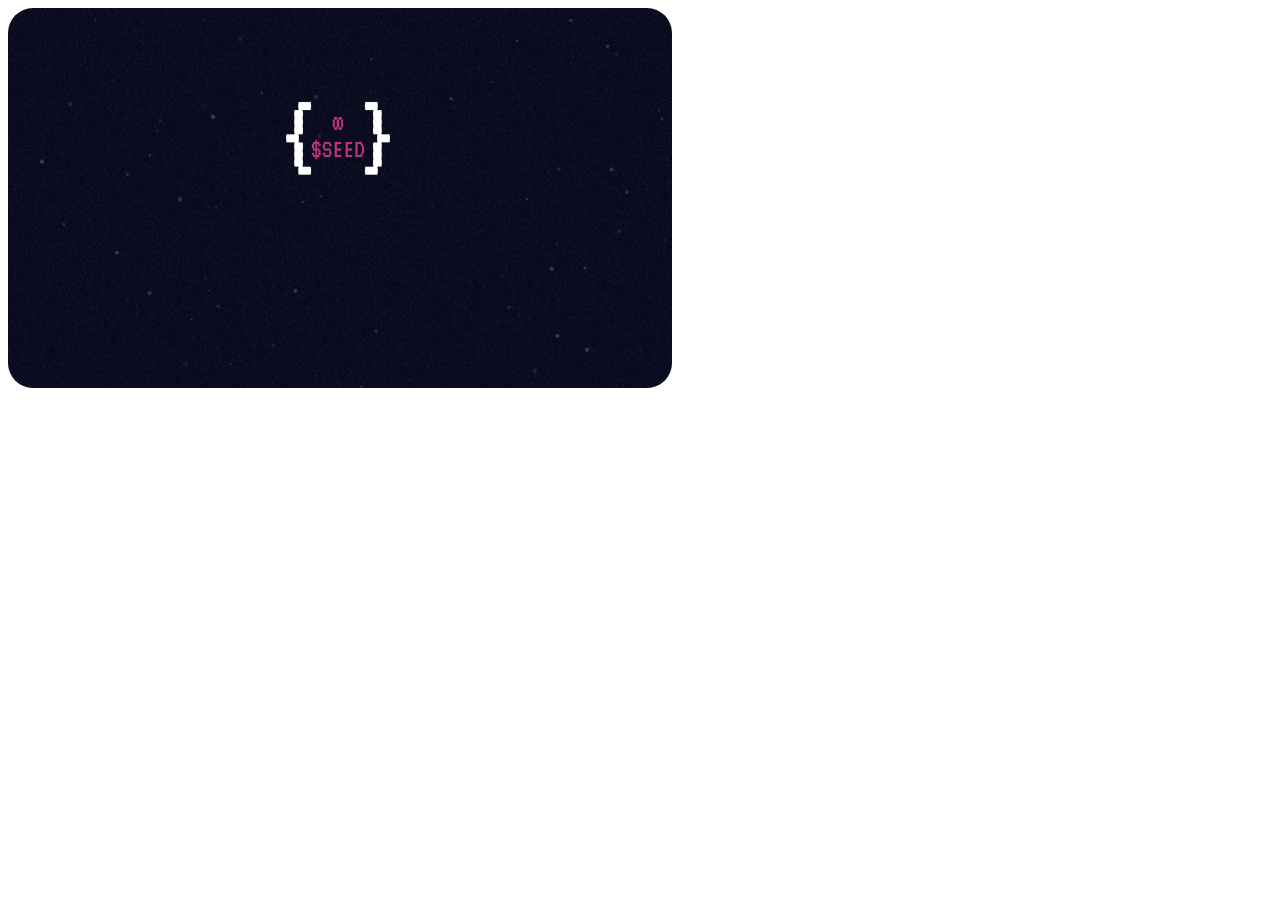
<file: banner.html>
<!DOCTYPE html>
<html dir="ltr" lang="en-US">
<head>
    
    <style>
        .wrap span {
  align-self: flex-end;
}
    </style>
    </head>
    
<div class="wrap" style="background-image: url('images/banner.png'); width: 664px; height: 380px; border-radius: 25px;" align=center>
    
    <div style="padding-top: 50px;"><br><br><br><br><br><br><br>
   	<p id="demo" style="font-size: 55px; color: #c3317b;  font-weight: 600;"></p>
    </div>

<script>
// Set the date we're counting down to
var countDownDate = new Date("Feb 13, 2024 15:37:25").getTime();

// Update the count down every 1 second
var x = setInterval(function() {

  // Get today's date and time
  var now = new Date().getTime();

  // Find the distance between now and the count down date
  var distance = countDownDate - now;

  // Time calculations for days, hours, minutes and seconds
  var days = Math.floor(distance / (1000 * 60 * 60 * 24));
  var hours = Math.floor((distance % (1000 * 60 * 60 * 24)) / (1000 * 60 * 60));
  var minutes = Math.floor((distance % (1000 * 60 * 60)) / (1000 * 60));
  var seconds = Math.floor((distance % (1000 * 60)) / 1000);

  // Display the result in the element with id="demo"
  document.getElementById("demo").innerHTML = days + "d " + hours + "h "
  + minutes + "m " + seconds + "s ";

  // If the count down is finished, write some text
  if (distance < 0) {
    clearInterval(x);
    document.getElementById("demo").innerHTML = "Sale Is Live!";
  }
}, 1000);
</script>
    
    </div>    
    
    
</html>
</file>
